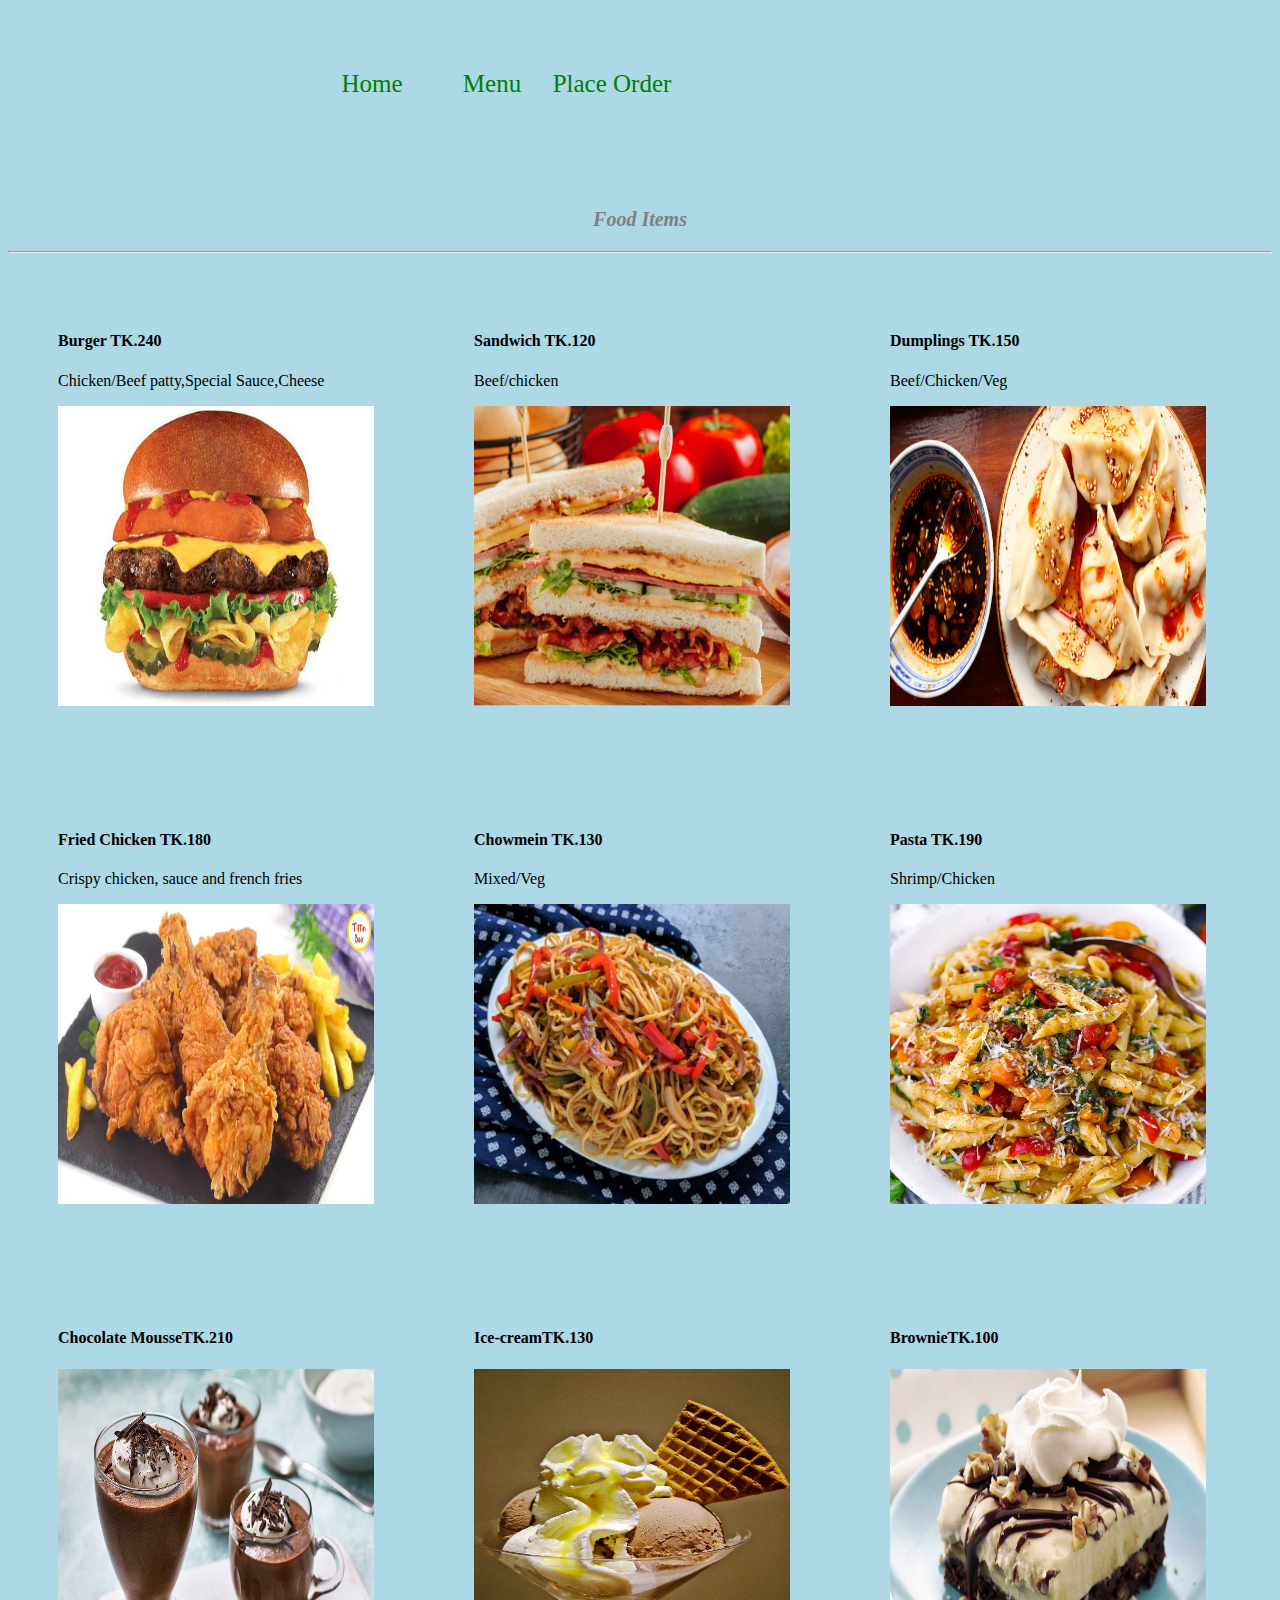
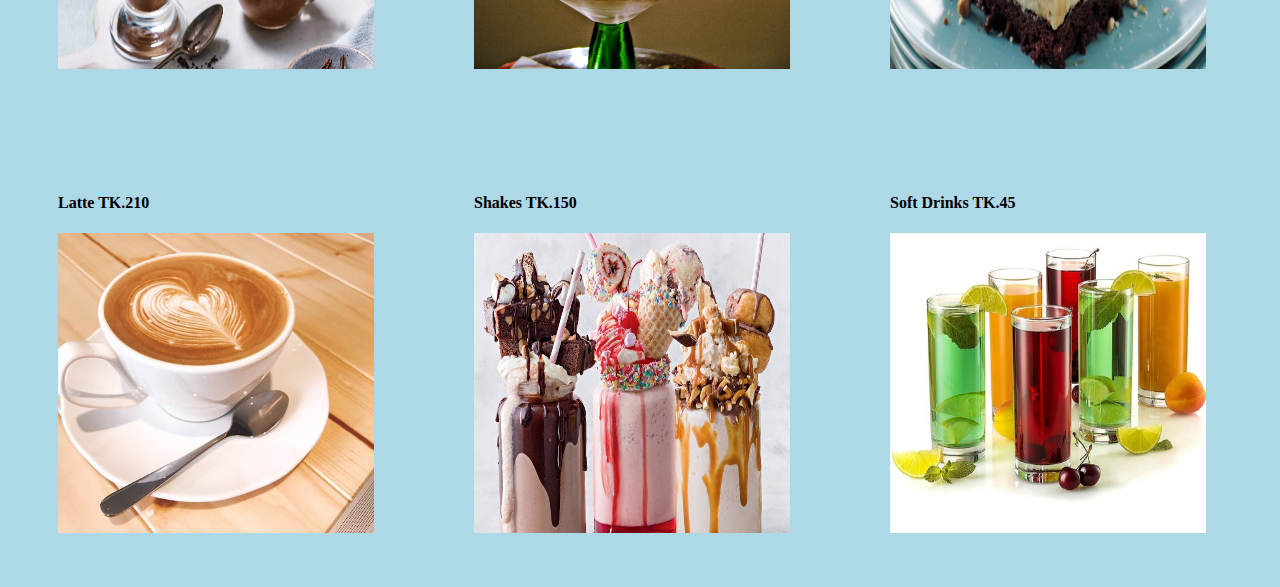
<file: menu.html>
<!DOCTYPE html>
<html lang="en">
<head>
	<meta charset="UTF-8">
	<title>Online Food Order-Menu</title>
	
	<style>
		body{
    background-color: lightblue;
}
h3{
    text-align: center;
    color: grey;
    font-size: 20px;
    
}
.box{
    width:1000px;
        float:right;
}
.box ul li a{
        text-decoration: none;
        color: green;
        font-size: 25px;
         }

.box ul li:hover{background-color: darkgrey;}
.box ul li a:hover{color: white;}

.box ul li{
        width: 120px;
        float: left;
        margin:10px auto;
        text-align: center;}

.title{
    text-align: center;
    color: black;
    font-size: 50px;
    }
    .row{
        box-sizing: border-box;}
    .clm{
        float: left;
        width: 25%;
        padding: 50px;}
    .clm img{
        height: 300px;
    }
	</style>

</head>

<body>
	<div class="box">
		<ul type="none">
			<br><br>
		    <li><a href="index.html">Home</a></li> 
		     <li><a href="#">Menu</a></li>
		    <li><a href="order.html">Place Order</a></li>
		 </ul>
		</div>
	<br><br><br><br><br><br><br><br><br><br>
		 <h3><i>Food Items</i></h3>
		 <hr>
		<div class="row">
			<div class="clm">
		<h4>Burger <span>TK.240</span></h4>
			<p>Chicken/Beef patty,Special Sauce,Cheese</p>
			<img src="img/menu1.jpg" width="100%">
		</div>
	</div>

		<div class="clm">
		<h4>Sandwich <span>TK.120</span></h4>
			 <p>Beef/chicken</p>
			<img src="img/menu2.jpg" width="100%">
		</div>
	        <div class="clm">
			<h4>Dumplings <span>TK.150</span></h4>
			 <p>Beef/Chicken/Veg</p>
			<img src="img/menu3.jpg" width="100%">
		</div>
		<div class="clm">
			<h4>Fried Chicken  <span>TK.180</span></h4>
			 <p>Crispy chicken, sauce and french fries</p>
			<img src="img/menu4.jpg" width="100%">
		</div>
		<div class="clm">
			<h4>Chowmein <span>TK.130</span></h4>
			 <p>Mixed/Veg</p>
			<img src="img/menu5.jpg" width="100%">
		</div>
			
           <div class="clm">
			<h4>Pasta <span>TK.190</span></h4>
			 <p>Shrimp/Chicken</p>
			<img src="img/menu6.jpg" width="100%">
		</div>
		 <div class="clm">
			<h4>Chocolate Mousse<span>TK.210</span></h4>
			<img src="img/menu7.jpg" width="100%">
		</div>
		 <div class="clm">
			<h4>Ice-cream<span>TK.130</span></h4>
			<img src="img/menu8.jpg" width="100%">
		</div>
		 <div class="clm">
			<h4>Brownie<span>TK.100</span></h4>
			<img src="img/menu9.jpg" width="100%">
		</div>
		 <div class="clm">
			<h4>Latte <span>TK.210</span></h4>
			<img src="img/menu10.jpg" width="100%">
		</div>
		 <div class="clm">
			<h4>Shakes <span>TK.150</span></h4>
			<img src="img/menu11.jpg" width="100%">
		</div>
		 <div class="clm">
		<h4> Soft Drinks <span>TK.45</span></h4>
			<img src="img/menu12.jpg" width="100%">
		</div>
			
			
		
</body>
</html>
</file>
